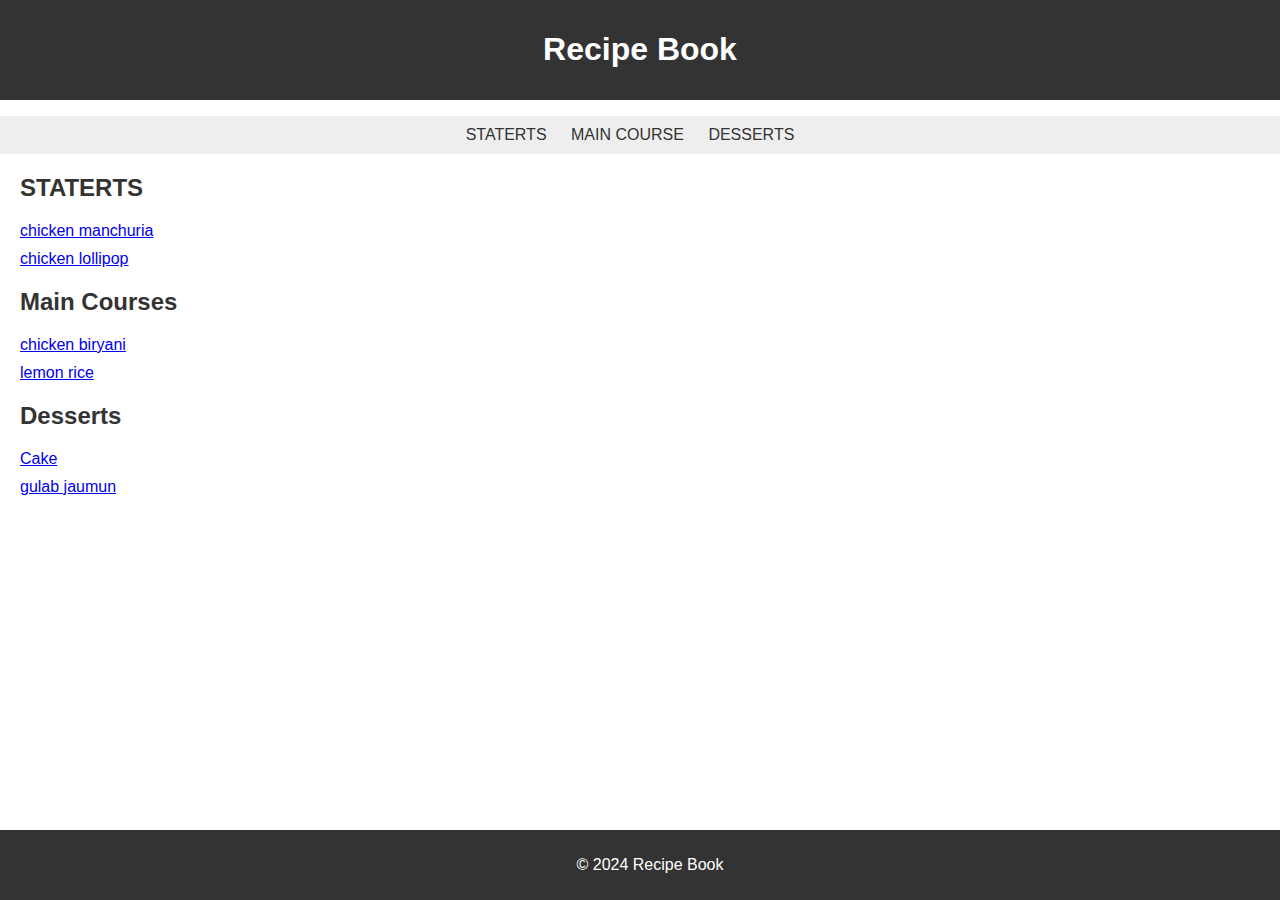
<file: index.html>
<!DOCTYPE html>
<html lang="en">
<head>
    <meta charset="UTF-8">
    <meta name="viewport" content="width=device-width, initial-scale=1.0">
    <link rel="stylesheet" href="styles.css">
    <title>Recipe Book</title>
</head>
<body>

    <header>
        <h1>Recipe Book</h1>
    </header>

    <nav>
        <ul>
            <li><a href="#appetizers">STATERTS</a></li>
            <li><a href="#main-courses">MAIN COURSE</a></li>
            <li><a href="#desserts">DESSERTS</a></li>
        </ul>
    </nav>

    <section class="recipe-categories" id="STATERTS">
        <h2>STATERTS</h2>
        <ul>
            <li><a href="recipe1.html">chicken manchuria</a></li>
            <li><a href="recipe2.html">chicken lollipop</a></li>
        </ul>
    </section>

    <section class="recipe-categories" id="main-courses">
        <h2>Main Courses</h2>
        <ul>
            <li><a href="recipe3.html">chicken biryani</a></li>
            <li><a href="recipe4.html">lemon rice</a></li>
        </ul>
    </section>

    <section class="recipe-categories" id="desserts">
        <h2>Desserts</h2>
        <ul>
            <li><a href="recipe5.html">Cake</a></li>
            <li><a href="recipe6.html">gulab jaumun</a></li>
        </ul>
    </section>

    <footer>
        <p>&copy; 2024 Recipe Book</p>
    </footer>

</body>
</html>
</file>
<file: styles.css>
body {
    font-family: Arial, sans-serif;
    margin: 0;
    padding: 0;
}

header {
    background-color: #333;
    color: #fff;
    padding: 10px;
    text-align: center;
}

nav ul {
    list-style: none;
    background-color: #eee;
    padding: 10px;
    text-align: center;
}

nav ul li {
    display: inline;
    margin-right: 20px;
}

nav a {
    color: #333;
    text-decoration: none;
}

.recipe-categories {
    margin: 20px;
}

.recipe-categories h2 {
    color: #333;
}

.recipe-categories ul {
    list-style: none;
    padding: 0;
}

.recipe-categories li {
    margin-bottom: 10px;
}

.recipe-content {
    margin: 20px;
}

.recipe-content img {
    max-width: 100%;
    height: auto;
    margin-bottom: 20px;
}

footer {
    background-color: #333;
    color: #fff;
    text-align: center;
    padding: 10px;
    position: fixed;
    bottom: 0;
    width: 100%;
}
</file>
